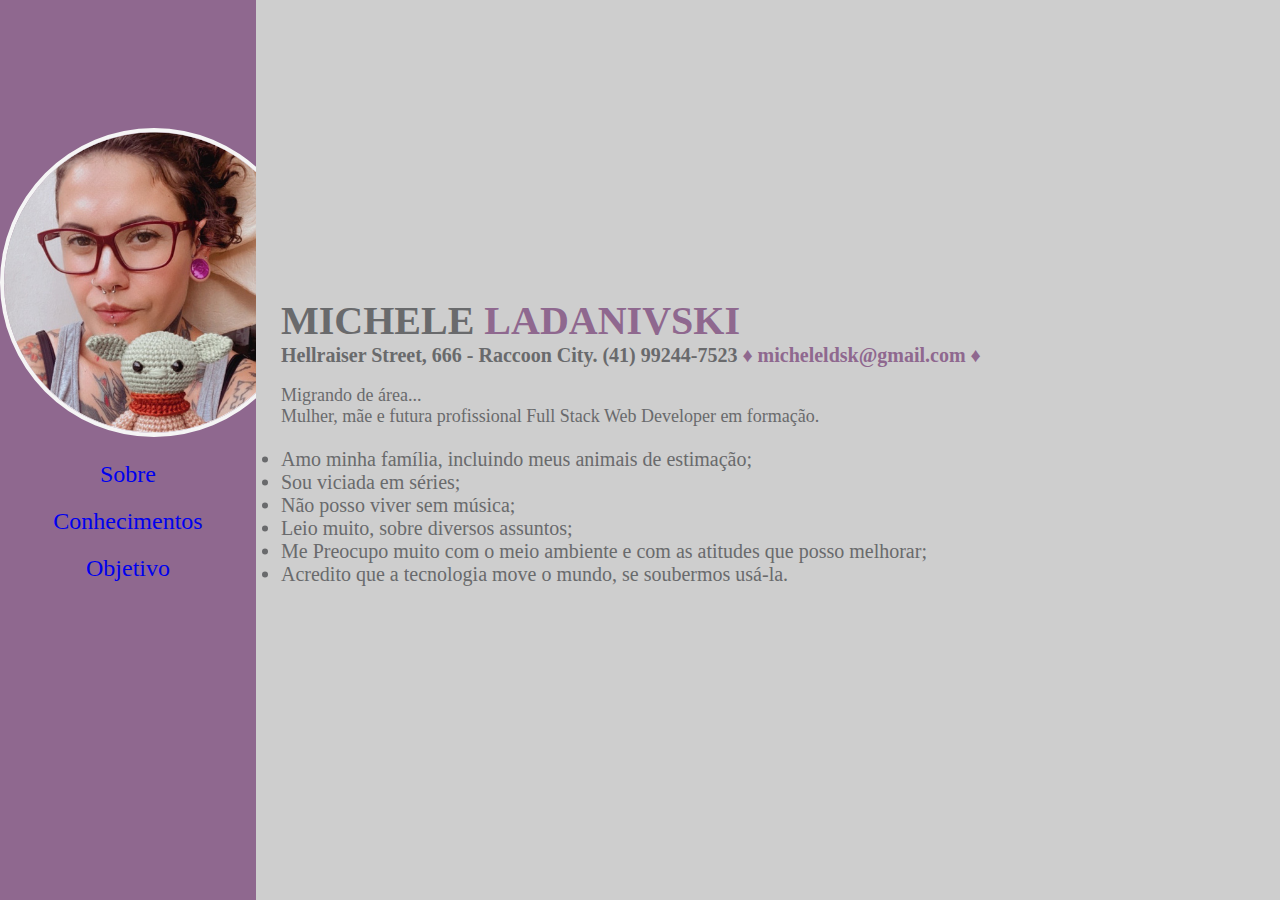
<file: index.html>
<!DOCTYPE html>
<html lang="pt-BR">
<head>
    <meta charset="UTF-8">
    <meta http-equiv="X-UA-Compatible" content="IE=edge">
    <meta name="viewport" content="width=device-width, initial-scale=1.0">
    <title>Curriculo Digital</title>
    <link
      rel="stylesheet"
      href="https://pro.fontawesome.com/releases/v5.10.0/css/all.css"
      integrity="sha384-AYmEC3Yw5cVb3ZcuHtOA93w35dYTsvhLPVnYs9eStHfGJvOvKxVfELGroGkvsg+p"
      crossorigin="anonymous"
    />
    <link rel="stylesheet" href="style.css">
</head>
<body>
    <div class="left">
        <div id="nav-profile">
            <div class="nav-img">
                <center><img src="assets/pic personal.jpg" alt="pic-profile"></center>
            </div>
    
            <nav class="nav-menu">
                <ul>
                    <li><a href="index.html">Sobre</a></li>
                    <li><a href="conhecimentos.html">Conhecimentos</a></li>
                    <li><a href="objetivo.html">Objetivo</a></li>
                </ul>
            </nav>

        </div>
    </div>
    
    <div class="right">
        <section class="description">
            <h1>MICHELE <span>LADANIVSKI</span></h1>
            <h3>Hellraiser Street, 666 - Raccoon City. (41) 99244-7523 <span><a href="mailto:">&diams; micheleldsk@gmail.com &diams;</a></span></h3><br>
            <p>Migrando de área...<br>
                Mulher, mãe e futura profissional Full Stack Web Developer em formação.<br>
                <br>
                <ul>
                    <li>Amo minha família, incluindo meus animais de estimação;</li> 
                    <li>Sou viciada em séries;</li> 
                    <li>Não posso viver sem música;</li> 
                    <li>Leio muito, sobre diversos assuntos;</li> 
                    <li>Me Preocupo muito com o meio ambiente e com as atitudes que posso melhorar;</li> 
                    <li>Acredito que a tecnologia move o mundo, se soubermos usá-la.</li>
                </ul>   
            </p>
            <br>
            <div class="icons-social">
                <a href="https://github.com/micheleldsk" target="_blank" rel="noopener noreferrer"><i class="fab fa-github-square"></i></a>
                <a href="https://www.linkedin.com/in/micheleladanivski84/" target="_blank" rel="noopener noreferrer"><i class="fab fa-linkedin"></i></a>
                <a href="https://www.instagram.com/mikarumi_art/" target="_blank" rel="noopener noreferrer"><i class="fab fa-instagram"></i></a>
                <a href="https://twitter.com/ladanivski" target="_blank" rel="noopener noreferrer"><i class="fab fa-twitter-square"></i></a>
                <a href="https://www.facebook.com/micheleldsk" target="_blank" rel="noopener noreferrer"><i class="fab fa-facebook-square"></i></a>
            </div>
        </section>
    </div>
</body>
</html>
</file>
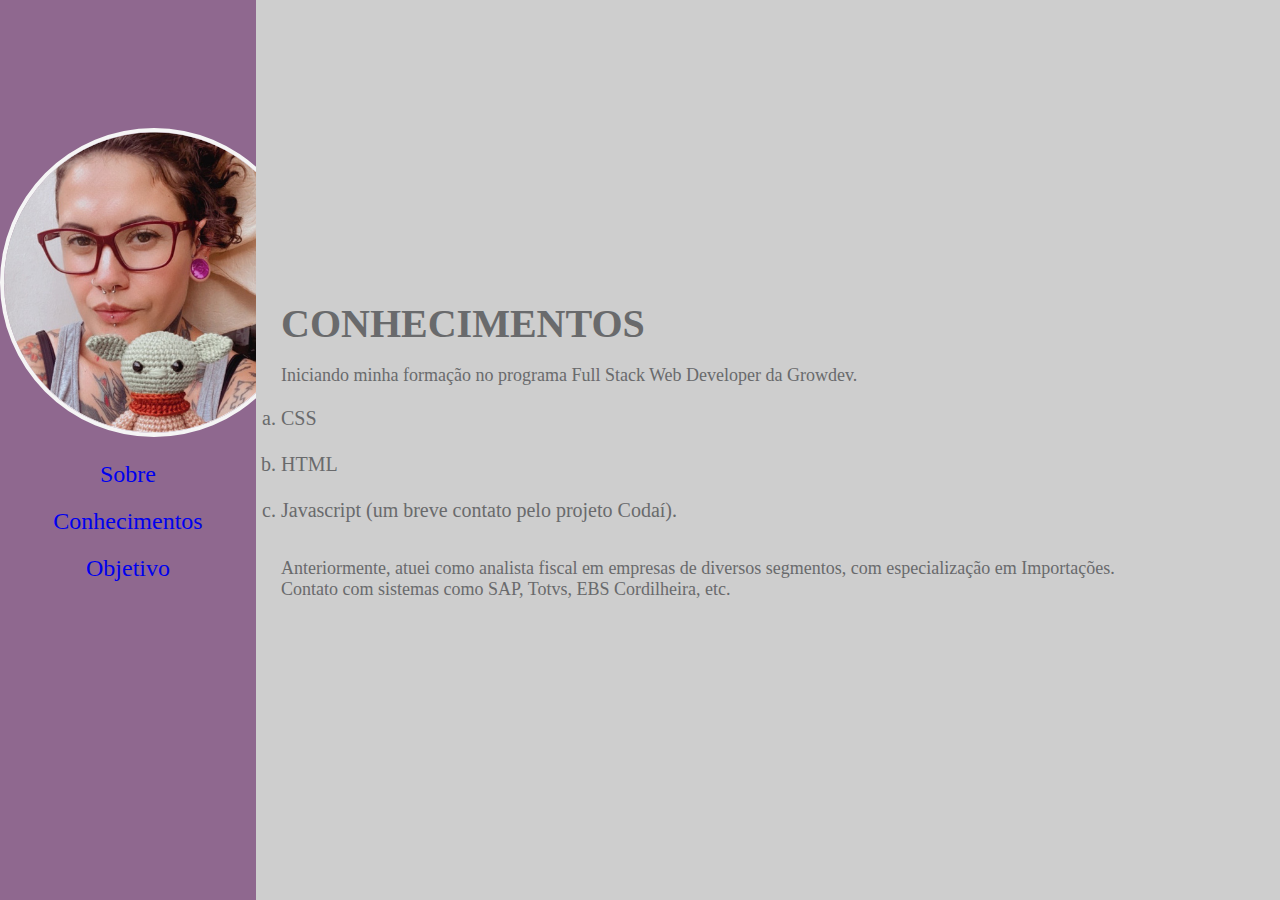
<file: conhecimentos.html>
<!DOCTYPE html>
<html lang="pt-BR">
<head>
    <meta charset="UTF-8">
    <meta http-equiv="X-UA-Compatible" content="IE=edge">
    <meta name="viewport" content="width=device-width, initial-scale=1.0">
    <title>Curriculo Digital</title>
    <link rel="stylesheet" href="style.css">
</head>
<body>
    <div class="left">
        <div id="nav-profile">
            <div class="nav-img">
                <center><img src="assets/pic personal.jpg" alt="pic-profile"></center>
            </div>
    
            <nav class="nav-menu">
                <ul>
                    <li><a href="index.html">Sobre</a></li>
                    <li><a href="conhecimentos.html">Conhecimentos</a></li>
                    <li><a href="objetivo.html">Objetivo</a></li>
                </ul>
            </nav>
            
        </div>
    </div>
    
    <div class="right">
        <section class="description">
            <h1>CONHECIMENTOS</h1><br>
            <p>
                Iniciando minha formação no programa Full Stack Web Developer da Growdev.<br>
                <br>
                <ol type="a">
                    <li>CSS</li><br>
                    <li>HTML</li><br>
                    <li>Javascript (um breve contato pelo projeto Codaí).</li>
                </ol><br>
                <br>
                <p>
                Anteriormente, atuei como analista fiscal em empresas de diversos segmentos, com especialização em Importações.<br>
                Contato com sistemas como SAP, Totvs, EBS Cordilheira, etc.
                </p>
            </p>
        </section>
    </div>
</body>
</html>
</file>
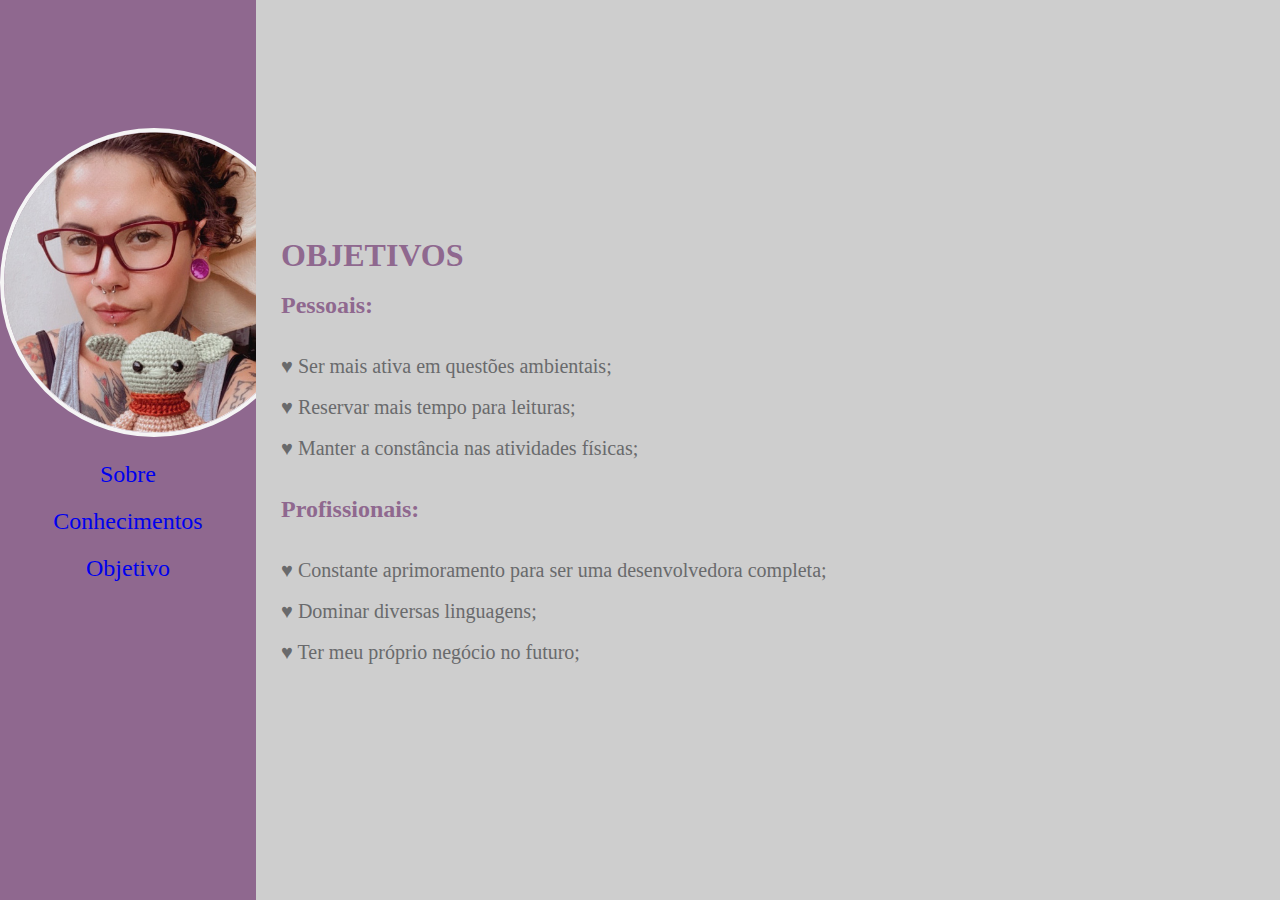
<file: objetivo.html>
<!DOCTYPE html>
<html lang="pt-BR">
<head>
    <meta charset="UTF-8">
    <meta http-equiv="X-UA-Compatible" content="IE=edge">
    <meta name="viewport" content="width=device-width, initial-scale=1.0">
    <title>Curriculo Digital</title>
    <link rel="stylesheet" href="style.css">
</head>

<body>
    <div class="left">
        <div id="nav-profile">
            <div class="nav-img">
                <center><img src="assets/pic personal.jpg" alt="pic-profile"></center>
            </div>
    
            <nav class="nav-menu">
                <ul>
                    <li><a href="index.html">Sobre</a></li>
                    <li><a href="conhecimentos.html">Conhecimentos</a></li>
                    <li><a href="objetivo.html">Objetivo</a></li>
                </ul>
            </nav>

        </div>
    </div>

    <div class="right">
        <section class="description01">
            <h1>OBJETIVOS</h1><br>
            <h2>Pessoais:</h2><br>
            <br>
            <ul>
                <li>&hearts; Ser mais ativa em questões ambientais;</li><br>
                <li>&hearts; Reservar mais tempo para leituras;</li><br>
                <li>&hearts; Manter a constância nas atividades físicas;</li>
            </ul><br>
            <br>
            <h2>Profissionais:</h2><br>
            <br>
            <ul>
                <li>&hearts; Constante aprimoramento para ser uma desenvolvedora completa;</li><br>
                <li>&hearts; Dominar diversas linguagens;</li><br>
                <li>&hearts; Ter meu próprio negócio no futuro;</li> 
            </ul>
        </section>
    </div>

</body>
</html>
</file>
<file: style.css>
* {
    margin: 0;
    padding: 0;
}

body {
    height: 100vh;
    width: 100vw;
}

.left {
    width: 20%;
    height: 100%;
    float: left;
    background-color: rgb(143, 104, 143);
}

.right {
    width: 80%;
    height: 100%;
    float: right;
    background-color: rgb(206, 206, 206);
}

.nav-img img {
    width: 300px;
    border-radius: 50%;
    border: 4px solid whitesmoke;
}

.nav-menu ul li {
    list-style-type: none;
    text-align: center;
    font: arial;
    font-size: x-large;
    margin: 20px 0;
    text-decoration: none;
}

.nav-menu ul li a {
    text-decoration: none;
}

.nav-menu ul li a:hover {
    color: azure;
}

#nav-profile {
    margin-top: 50%;
}

section.description {
    margin-left: 25px;
    position: relative;
    top: 50%;
    transform: translateY(-50%);
}

.description h1 {
    font: arial;
    color: rgb(105, 106, 108);
    font-size: 40px;
}

.description ol {
    font: arial;
    color: rgb(105, 106, 108);
    font-size: 20px;
}

.description h1>span {
    color: rgb(143, 104, 143);
}

.description h2 {
    color: rgb(143, 104, 143);
}

.description h3 {
    font: arial;
    color: rgb(105, 106, 108);
    font-size: 20px;
}

.description h3>span>a {
    color: rgb(143, 104, 143);
    text-decoration: none;
}

.description p {
    font: arial;
    color: rgb(105, 106, 108);
    font-size: 18px;
}

.description ul li {
    font: arial;
    color: rgb(105, 106, 108);
    font-size: 20px;
}

section.description01 {
    margin-left: 25px;
    position: relative;
    top: 50%;
    transform: translateY(-50%);
}

.description01 ul {
    list-style: none;

}

.description01 ul li {
    font: arial;
    color: rgb(105, 106, 108);
    font-size: 20px;
}

.description01 h1 {
    color: rgb(143, 104, 143);
}

.description01 h2 {
    color: rgb(143, 104, 143);
}

.icons-social i {
    font-size: 38px;
    color: rgb(143, 104, 143);
}
</file>
